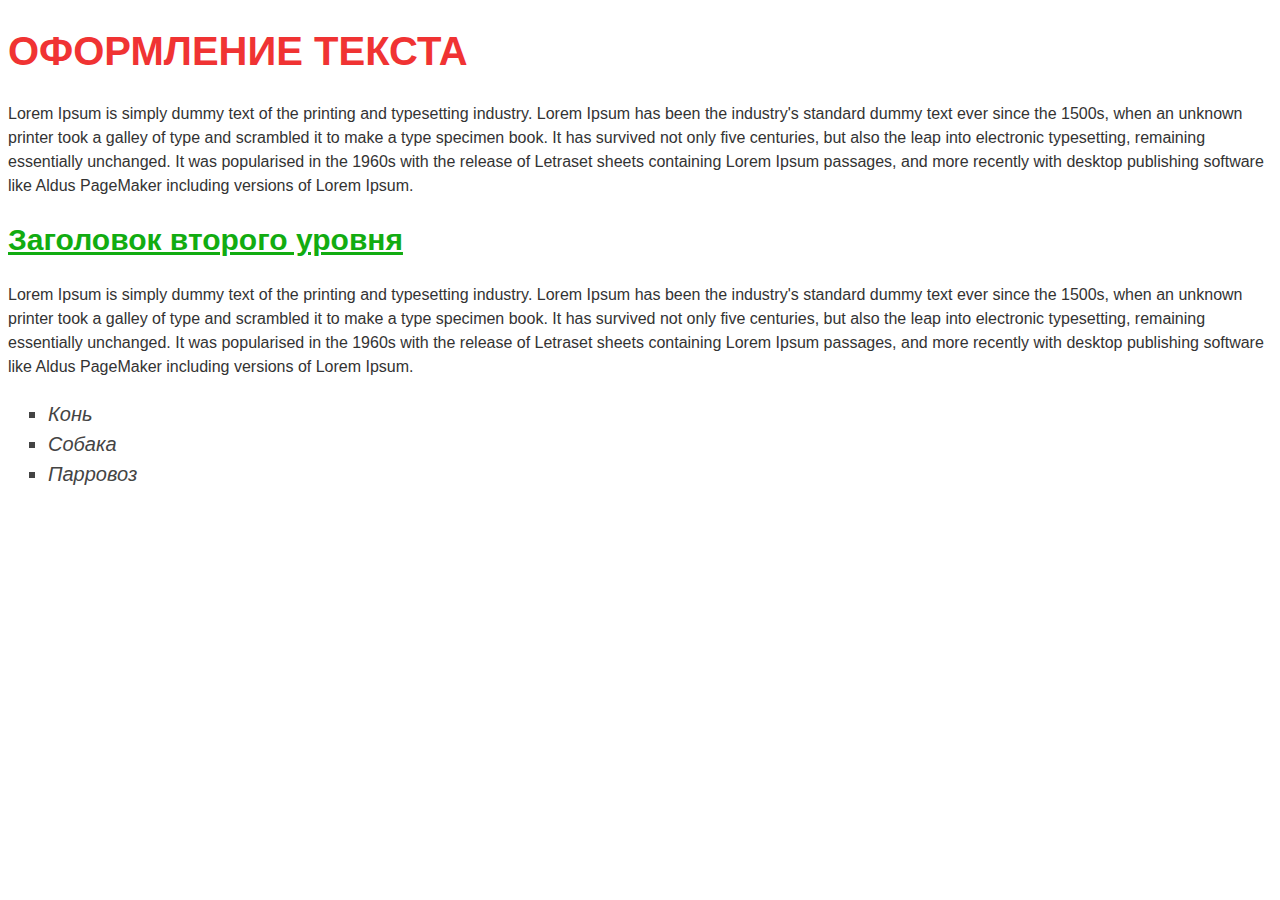
<file: index.html>
<!DOCTYPE html>
<html> 
<head> 
    <title>Новости</title>
    <link rel="stylesheet" type="text/css" href="style.css"
</head>
<body>
    <h1 class="title">Оформление текста</h1 >
        <p>Lorem Ipsum is simply dummy text of the printing and typesetting industry. Lorem Ipsum has been the industry's standard dummy text ever since the 1500s, 
            when an unknown printer took a galley of type and scrambled it to make a type specimen book. It has survived not only five centuries, 
            but also the leap into electronic typesetting, remaining essentially unchanged. It was popularised in the 1960s with the release of 
            Letraset sheets containing Lorem Ipsum passages, 
            and more recently with desktop publishing software like Aldus PageMaker including versions of Lorem Ipsum.</p>
    <h2 class="subtitle">
        Заголовок второго уровня
    </h2>        
    <p>Lorem Ipsum is simply dummy text of the printing and typesetting industry. Lorem Ipsum has been the industry's standard dummy text ever since the 1500s, 
        when an unknown printer took a galley of type and scrambled it to make a type specimen book. It has survived not only five centuries, 
        but also the leap into electronic typesetting, remaining essentially unchanged. It was popularised in the 1960s with the release of 
        Letraset sheets containing Lorem Ipsum passages, 
        and more recently with desktop publishing software like Aldus PageMaker including versions of Lorem Ipsum. </p>
        <ul class="list">
            <li>Конь</li>
            <li>Собака</li>
            <li>Парровоз</li>
        </ul>
</body>
</html>
</file>
<file: style.css>
body {font-family: Arial,sans-serif; font-size: 16px; 
    color: #333; line-height: 1.5;}
h1.title {
    font-size: 40px; color: #f03333; line-height: 1.2; text-transform: uppercase;
}    
h2.subtitle {
    font-size: 30px; color: #12ac11; line-height: 1.2; text-decoration: underline;
}
ul.list {font-size: 20px; color: #444; font-style: italic; list-style-type: square;}
</file>
